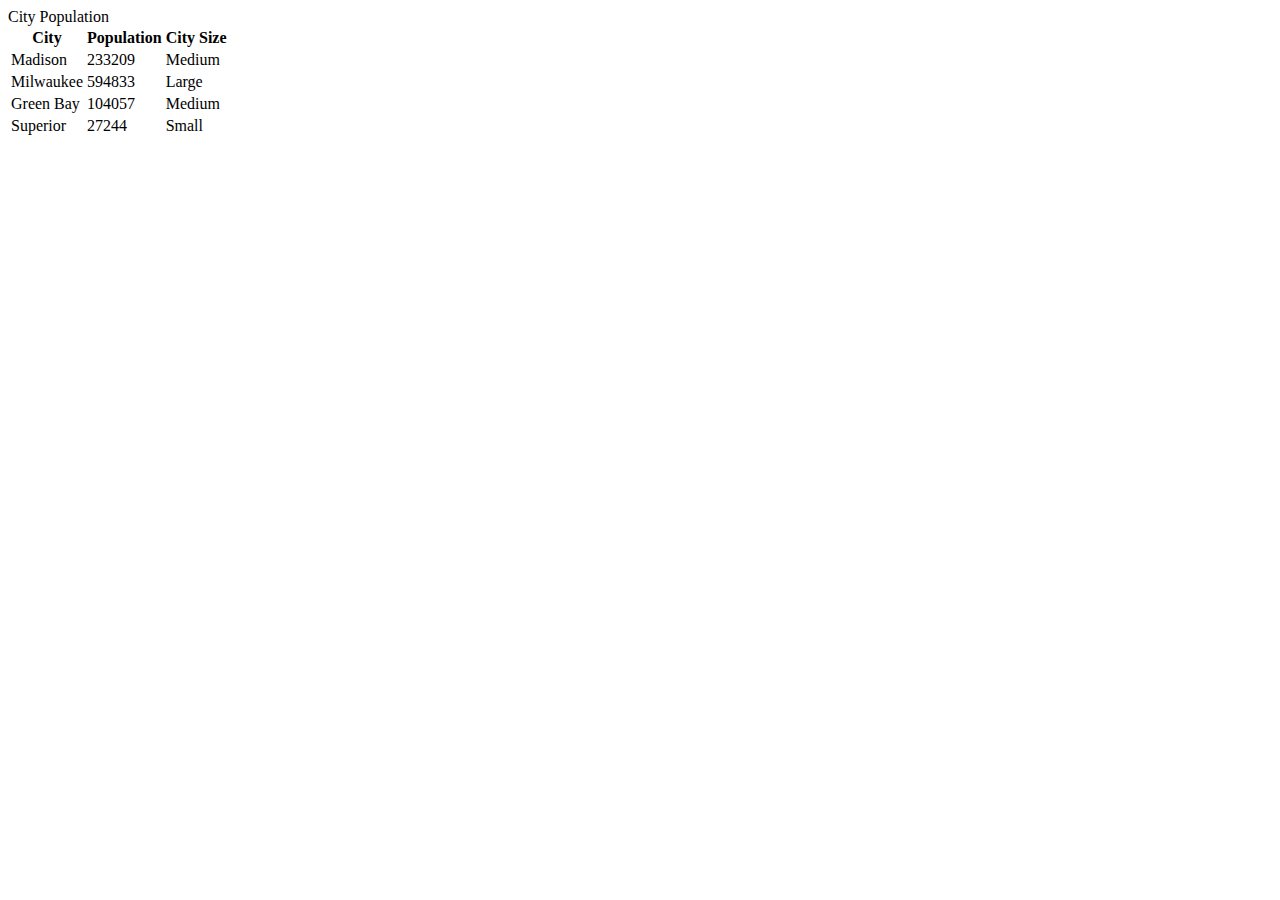
<file: Chapter02/index.html>
<!DOCTYPE html>
<html lang="en">
    <head>
        <meta charset="utf-8">
        <meta name="viewport" content="width=device-width">
            <title></title>

        <!--put your external stylesheet links here-->
<!--         <link rel="stylesheet" href="css/style.css"> -->
        <!--[if IE<9]>
            <link rel="stylesheet" href="css/style.ie.css">
        <![endif]-->

         <!--you can also place internal styles here;
             place these within <style> tags-->
        <script>

</script>
<!--     <style>
        #myDiv {
            background-color: gray;
            width: 100%;
            margin: 0 auto;
            height: 100px;
        }
    </style> -->
    </head>

    <body>
        <!--put your initial page content here-->
		City Population
        <!--you can also use this space for internal scripts;
        place these within <script> tags-->
	    <div id="myDiv"></div>


        <!--put your external script links here-->
        <script type="text/javascript" src="main_with_debug.js"></script> <!--swap out anytime with "js/main_with_debug.js"-->
    </body>
</file>
